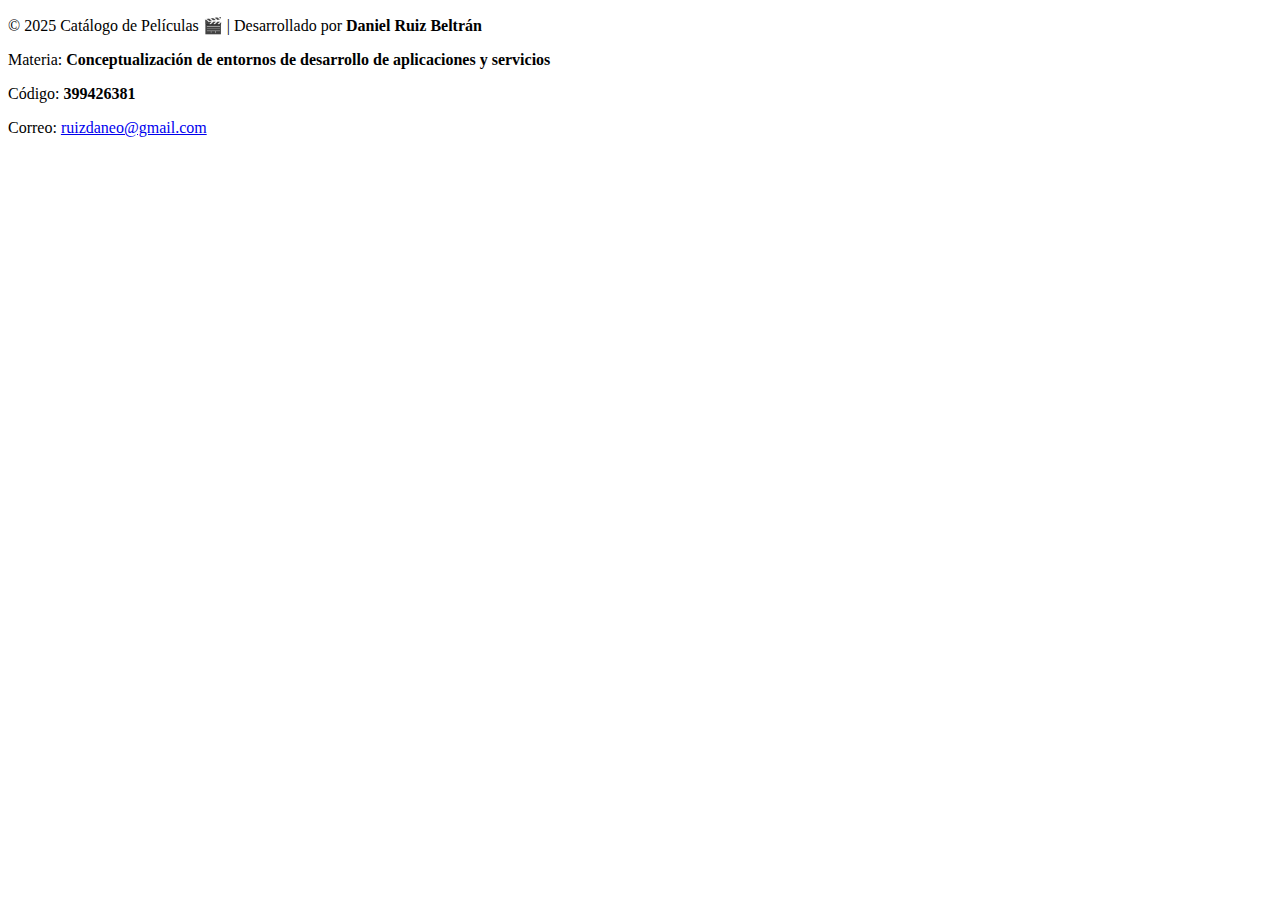
<file: public/index.html>
<!doctype html>
<html lang="en">
<head>
  <meta charset="utf-8">
  <title>Catalogo_Peliculas</title>
  <base href="./">
  <meta name="viewport" content="width=device-width, initial-scale=1">
  <link rel="icon" type="image/x-icon" href="#">
</head>
<body>
  <app-root></app-root>
</body>
<footer>
  <div class="footer-content">
    <p>© 2025 Catálogo de Películas 🎬 | Desarrollado por <strong>Daniel Ruiz Beltrán</strong></p>
    <p>Materia: <strong>Conceptualización de entornos de desarrollo de aplicaciones y servicios</strong></p>
    <p>Código: <strong>399426381</strong></p>
    <p>Correo: <a href="mailto:ruizdaneo@gmail.com">ruizdaneo@gmail.com</a></p>
  </div>
</footer>
</html>
</file>
